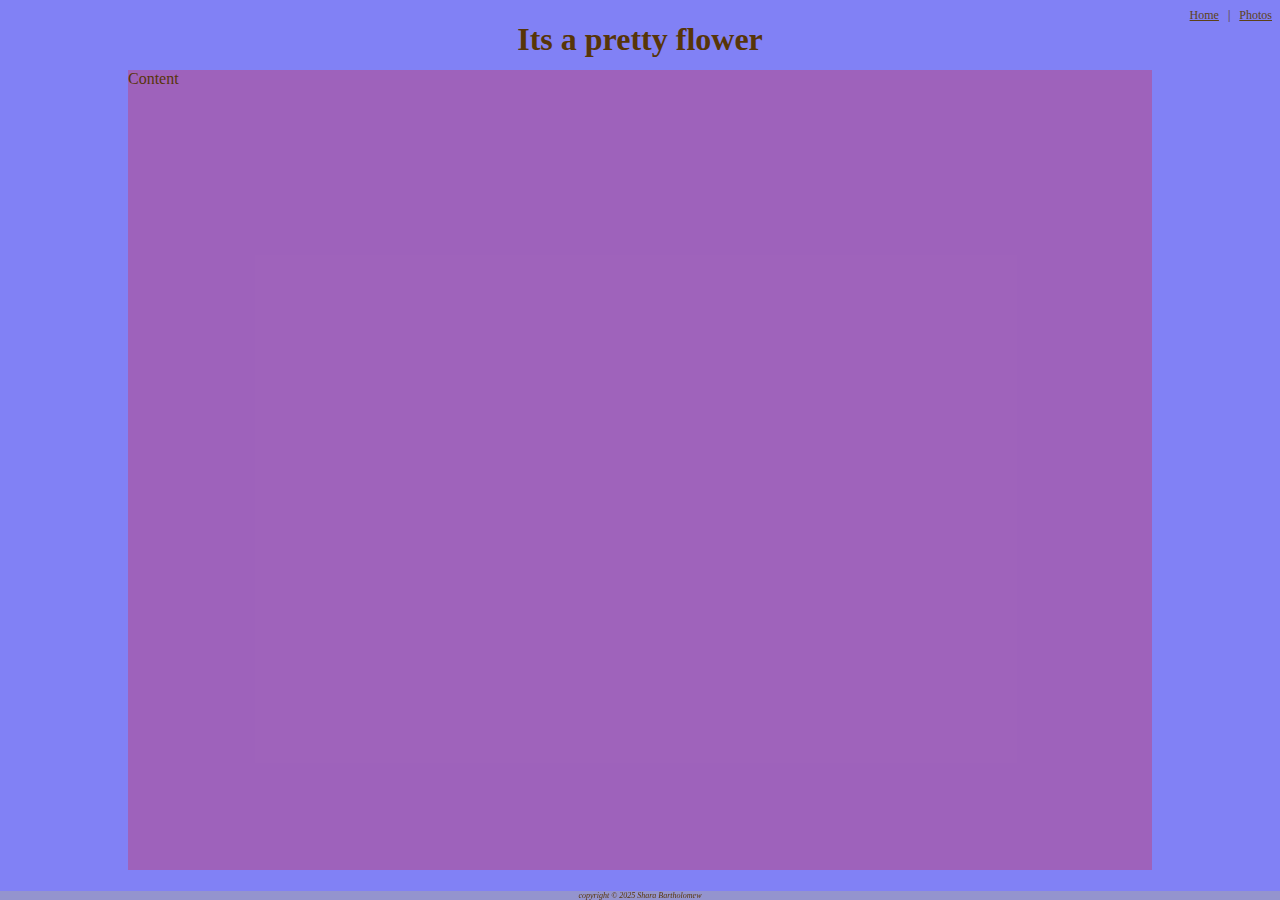
<file: scratch/resume.html>
<!DOCTYPE html>
<html lang="en">
<head>
    <meta charset="UTF-8">
    <meta name="viewport" content="width=device-width, initial-scale=1.0">
    <title>Document</title>
    <link rel="stylesheet" href="styles.css">
    <link rel="stylesheet" href="divstyles.css">
</head>
<body>
    <div class="common nav">
        <a href="index.html">Home</a>
        &nbsp; | &nbsp;
        <a href="https://images.google.com/" target="_blank">Photos</a>
    </div>
    <div class="common header">
        <h1>Its a pretty flower</h1>
    </div>
    <div class="common content">Content</div>
    <div class="common footer">
        copyright &copy; 2025 Shara Bartholomew
    </div>
</body>
</html>
</file>
<file: scratch/styles.css>
body{
    font-family: Georgia, 'Times New Roman', Times, serif;
    background-color: rgb(129, 129, 245);
    color: rgb(87, 53, 8);
    background-image: url("https://t4.ftcdn.net/jpg/01/64/42/95/360_F_164429506_XedAN1TF7Ncxc0hnFCk65YlJtqAG6ZfT.jpg");
    background-repeat: repeat-y; 
    /* or you can do no-repeat */
    background-size: cover;
}
a{
    color:rgb(93, 65, 23)
}
a:visited{
    color:rgb(93, 65, 23) ;
}
h1, h2{
    text-align: center;
}
img{
    border: 5px solid brown;
    padding: 5px;
    height: 250px;
    /* margin: auto;
    display: block; */
}
img:hover{
    border: 10px dashed brown;
    padding: 0px;
    height: 450px;
}
.rizz{
    font-family: Impact, Haettenschweiler, 'Arial Narrow Bold', sans-serif;
    color: hotpink;
    border: 5px dashed yellow;
    font-size: 400%, bolder;
    background-color: limegreen;
}
.rizz:hover{
    font-size: 450%;
    color: red;
    border: 5px solid cyan;
}
li{
    width: fit-content;
}
li:hover{
    text-decoration: underline;
    background-color: darkgray;
}
/* .bigIMG{
    height:500px;
} */
</file>
<file: scratch/divstyles.css>
.common{
   /* border: 2px solid white;  */
   position: absolute;
}
.nav{
    position: relative;
    float: right;
    font-size: 75%;
}
.footer{
    position: fixed;
    bottom: 0px;
    left: 0px;
    right:0px;
    font-size: 50%;
    font-style: italic;
    text-align: center;
    background-color: hsla(0, 0%, 66%, 0.5);
}
.header{
    top: 0px;
    left: 0px;
    right:0px;
    text-align: center;
    z-index: -1;
}
.content{
    top: 70px;
    left: 10%;
    right:10%; 
    bottom:30px; 
    background-color:rgba(255, 0, 0, 0.237);
}
</file>
